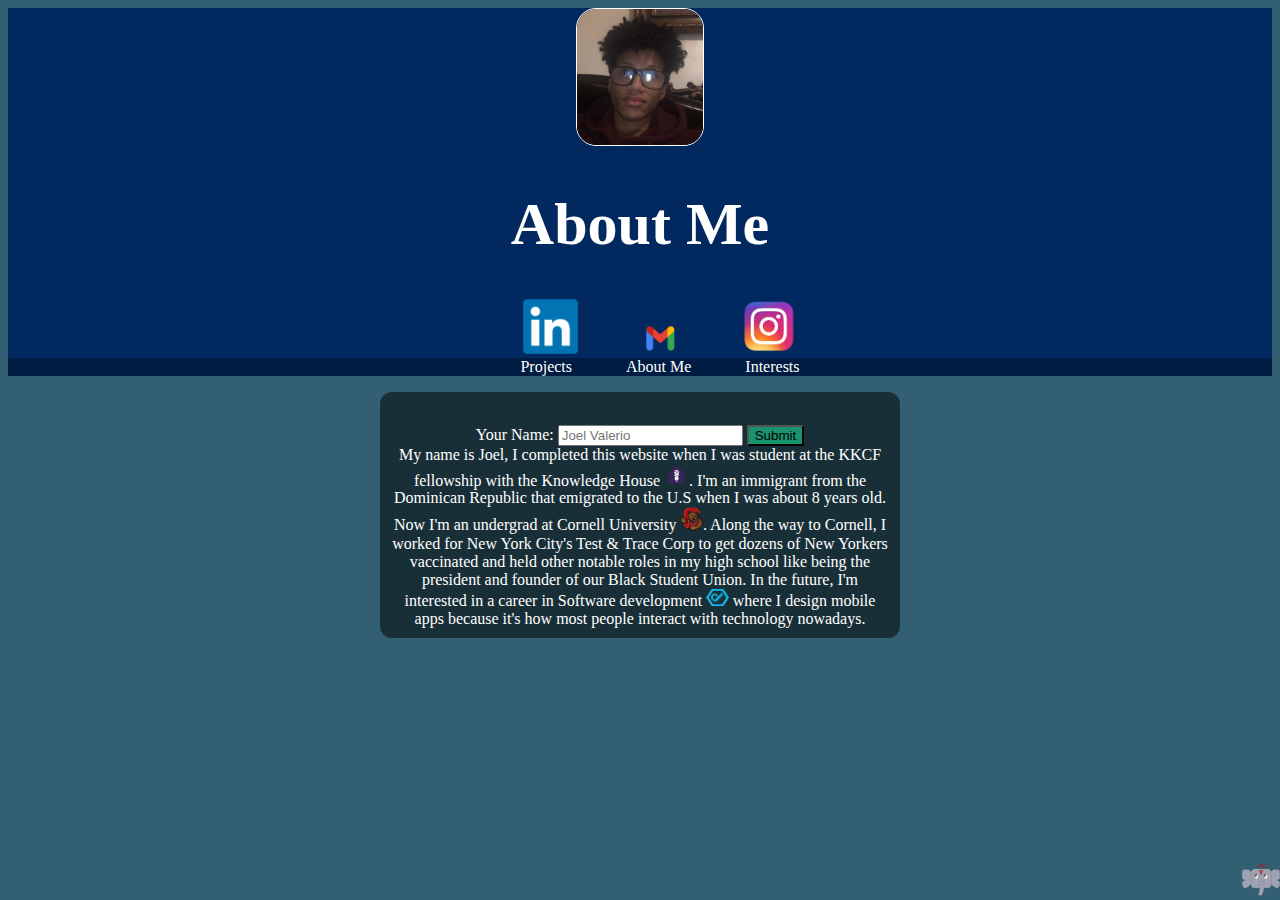
<file: index.html>
<!DOCTYPE html>
<html>

<head>
	<meta charset="utf-8">
	<meta name="viewport" content="width=device-width">
	<title>Joel's About Me</title>
	<link href="https://cdn.jsdelivr.net/npm/bootstrap@5.1.0/dist/css/bootstrap.min.css" rel="stylesheet" integrity="sha384-KyZXEAg3QhqLMpG8r+8fhAXLRk2vvoC2f3B09zVXn8CA5QIVfZOJ3BCsw2P0p/We"
	 crossorigin="anonymous">
	<link href="style.css" rel="stylesheet" type="text/css" />
</head>
<header>
	<img src="images/Me.jpg" id='grow' onmouseover="hoverGrow()" onmouseout="hoverShrink()"/></a>
    <h1> About Me</h1>
    <ul id='firstUL'>
      <li><a href='https://www.linkedin.com/in/joel-valerio-0236891a9'/><img src="images/Linkedin.png" id="linkedin" onmouseover='linkGrow()' onmouseout="linkShrink()"></a></li>
      <li>
        <a href="mailto:joelvalerio304@gmail.com"><img src="images/Gmail.png" id="youtube" onmouseover='youGrow()' onmouseout='youShrink()'></a></li>
      <li><a href='https://www.instagram.com/joel._.valerio'/><img src="images/Instagram.png" id="insta" onmouseover='instaGrow()' onmouseout='instaShrink()'></a></li>
      </ul>
      <ul id='secondUL'>
        <li><a href= 'projects.html' class='link'>Projects
          </a></li>
        <li><a href='index.html' class='link'>About Me
          </a></li>
        <li><a href= 'interests.html' class='link'>Interests
          </a></l1>
      </ul>
  </header>
  <body>
    <article>
      <h5 id='nameDisplay'></h5>
        <form id='form'> Your Name: <input type='text' id='fname' placeholder="Joel Valerio"></form>
        <input type='button' value='Submit' onclick='getFormValue()'id= 'subbutton'>
      <br id='formBreak'>
     My name is Joel, I completed this website when I was student at the KKCF fellowship with the Knowledge House <img src='images/Khouse.png' class= 'TKH'>. I'm an immigrant from the Dominican Republic that emigrated to the U.S when I was about 8 years old. Now I'm an undergrad at Cornell University <img src='images/Cornell.png' class='cornell'>. Along the way to Cornell, I worked for New York City's Test & Trace Corp to get dozens of New Yorkers vaccinated and held other notable roles in my high school like being the president and founder of our Black Student Union. In the future, I'm interested in a career in Software development <img src='images/SoftDev.png' class='Apple'> where I design mobile apps because it's how most people interact with technology nowadays.
   <div class='footer'>
   <img src= 'images/Elephant_Logo.png' id='logo'>
   </div>
    <script src="script.js"></script>
  </body>
</html>
</file>
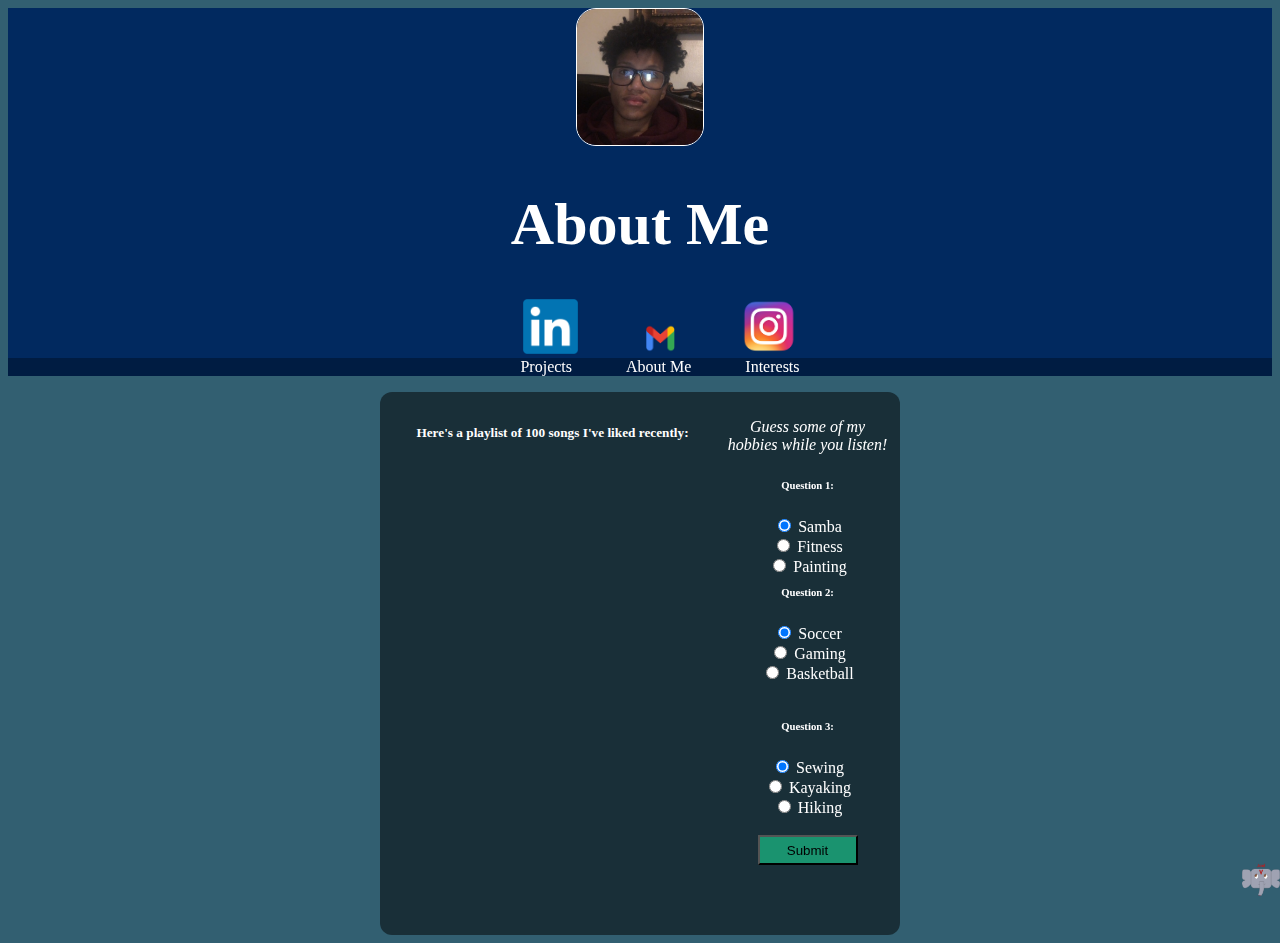
<file: interests.html>
<!DOCTYPE html>
<html>

<head>
	<meta charset="utf-8">
	<meta name="viewport" content="width=device-width">
	<title>Joel's About Me</title>
	<link href="https://cdn.jsdelivr.net/npm/bootstrap@5.1.0/dist/css/bootstrap.min.css" rel="stylesheet" integrity="sha384-KyZXEAg3QhqLMpG8r+8fhAXLRk2vvoC2f3B09zVXn8CA5QIVfZOJ3BCsw2P0p/We"
	 crossorigin="anonymous">
	<link href="style.css" rel="stylesheet" type="text/css" />
</head>
<header>
	<img src="images/Me.jpg" id='grow' onmouseover="hoverGrow()" onmouseout="hoverShrink()"/></a>
    <h1> About Me</h1>
    <ul id='firstUL'>
      <li><a href="https://www.linkedin.com/in/joel-valerio-0236891a9/"/><img src="images/Linkedin.png" id="linkedin" onmouseover='linkGrow()' onmouseout="linkShrink()"></a></li>
      <li>
        <a href='mailto:joelvalerio304@gmail.com'><img src="images/Gmail.png" id="youtube" onmouseover='youGrow()' onmouseout='youShrink()'></a></li>
      <li><a href='https://www.instagram.com/joel._.valerio'/><img src="images/Instagram.png" id="insta" onmouseover='instaGrow()' onmouseout='instaShrink()'></a></li>
      </ul>
      <ul id='secondUL'>
        <li><a href= 'projects.html' class='link' >Projects
          </a></li>
        <li><a href='index.html' class='link'>About Me
          </a></li>
        <li><a href= 'interests.html' class='link' >Interests
          </a></l1>
      </ul>
  </header>
  <body>
    <article id='intArt'>
      <div id= 'container'>
      <div id= 'music'>
      <h5>Here's a playlist of 100 songs I've liked recently:</h5>
      <iframe allow="autoplay *; encrypted-media *; fullscreen *" frameborder="0" height="450" style="width:100%;max-width:660px;overflow:hidden;background:transparent;" sandbox="allow-forms allow-popups allow-same-origin allow-scripts allow-storage-access-by-user-activation allow-top-navigation-by-user-activation" src="https://embed.music.apple.com/us/playlist/everything/pl.u-DdANr6dFaR7bXEB"></iframe><br>
      </div>
          <div id="quiz">
            <p id='guess'><i>Guess some of my hobbies while you listen!</i></p>
            <h6>Question 1:</h6>
            <input type="radio" id="samba" name='q1' value="Guess again!" checked>
            <label for="samba">Samba</label><br>
            <input type="radio" id="fitness" name='q1' value="Correct!">
            <label for="fitness">Fitness</label><br>
            <input type='radio' id='painting' name='q1' value='Guess again!'> <label for='painting'>Painting</label><br>
         <h6 id='question2'>Question 2:</h6>
            <input type= 'radio'id='soccer' name='q2' value='Guess again!' checked> <label for='soccer'>Soccer</label><br>
            <input type='radio' id='gaming' name='q2' value='Correct!'>
            <label for='gaming'>Gaming</label><br>
            <input type='radio' id='basketball' name='q2' value='Guess again!'> <label for='basketball'>Basketball</label><br>
          <h6 id='question3'><br>Question 3:</h6>
            <input type='radio' id='sewing' name='q3' value='Guess again!' checked> <label for='sewing'>Sewing</label><br>
            <input type='radio' id='kayaking' name='q3' value='Guess again!'> <label for='kayaking'>Kayaking</label><br>
            <input type='radio' id='hiking' name='q3' value='Correct!'>
            <label for='hiking'>Hiking</label><br>
          <div id='subDiv'>
            <br>
            <button id="submithob" onclick='getQuizValue(); getQuizValue2(); getQuizValue3()'>Submit</button>
          </div>
      </div>
      <div>
      <div id="result1"></div>
      <div id="result2"></div>
      <div id='result3'></div>
      </div>
      <div id='clear'></div>
      </div>
    </article>
    <div class='footer'>
    <img src= 'images/Elephant_Logo.png' id='logo'>
    </div>
    <script src="script.js"></script>
  </body>
  </html>
</file>
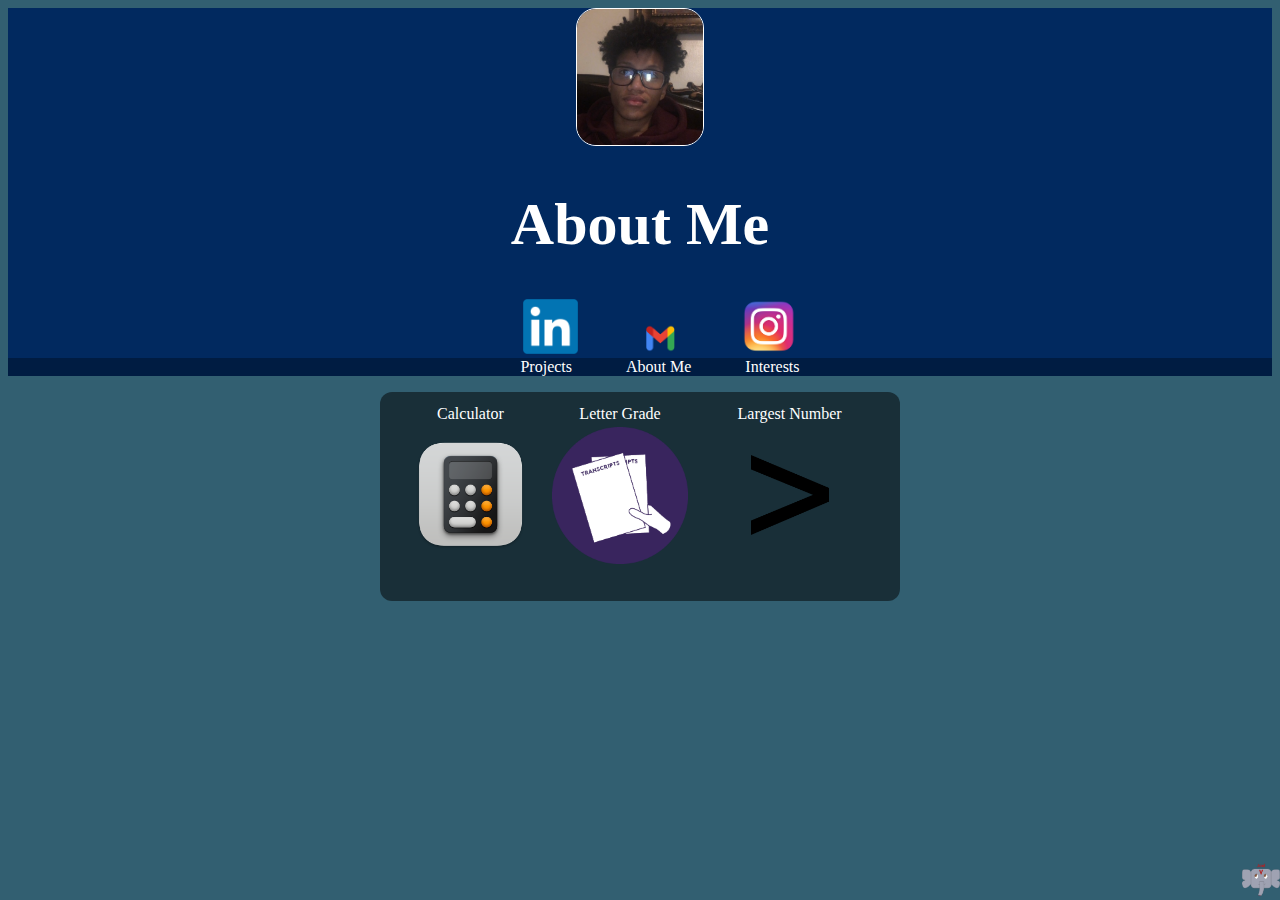
<file: projects.html>
<!DOCTYPE html>
<html>

<head>
	<meta charset="utf-8">
	<meta name="viewport" content="width=device-width">
	<title>Joel's About Me</title>
	<link href="https://cdn.jsdelivr.net/npm/bootstrap@5.1.0/dist/css/bootstrap.min.css" rel="stylesheet" integrity="sha384-KyZXEAg3QhqLMpG8r+8fhAXLRk2vvoC2f3B09zVXn8CA5QIVfZOJ3BCsw2P0p/We"
	 crossorigin="anonymous">
	<link href="style.css" rel="stylesheet" type="text/css" />
</head>
<header>
	<img src="images/Me.jpg" id='grow' onmouseover="hoverGrow()" onmouseout="hoverShrink()"/></a>
    <h1> About Me</h1>
    <ul id='firstUL'>
      <li><a href='https://www.linkedin.com/in/joel-valerio-0236891a9'/><img src="images/Linkedin.png" id="linkedin" onmouseover='linkGrow()' onmouseout="linkShrink()"></a></li>
      <li>
        <a href="mailto:joelvalerio304@gmail.com"><img src="images/Gmail.png" id="youtube" onmouseover='youGrow()' onmouseout='youShrink()'></a></li>
      <li><a href='https://www.instagram.com/joel._.valerio'/><img src="images/Instagram.png" id="insta" onmouseover='instaGrow()' onmouseout='instaShrink()'></a></li>
      </ul>
      <ul id='secondUL'>
        <li><a href= 'projects.html' class='link' >Projects
          </a></li>
        <li><a href='index.html' class='link' >About Me
          </a></li>
        <li><a href= 'interests.html' class='link' >Interests
          </a></l1>
      </ul>
  </header>
  <body>
<article id='Projects'>
  <div class='table-responsive-md'>
  <table class='table'>
      <td><a href='https://joelv304.github.io/Calculator/' class='pLink'> Calculator</a></td>
      <td><a href='https://joelv304.github.io/AvgFinalGrade/' class='pLink' id='gradeLink'>Letter Grade</a></td>
      <td><a href= 'https://joelv304.github.io/Conditionals/' class='pLink'>Largest Number</a></td>
    <tr>
          <td><a href='https://joelv304.github.io/Calculator/'> <img src= 'images/Calculator.png' id='Calculator' class='projectimg' style='width: 100%'></a></td>
          <td><a href='https://joelv304.github.io/AvgFinalGrade/'><img src= 'images/report-card.png' id='ReportCard' class='projectimg' style='width: 100%'></a></td>
          <td id='annoyance'><a href= 'https://joelv304.github.io/Conditionals/'><img src= 'images/GreaterThan.png' id='GreaterThan' class='projectimg' style='width: 40%'></a></td>
    </tr>
  </table>
</article>
<div class='footer'>
<img src= 'images/Elephant_Logo.png' id='logo'>
</div>
<script src="script.js"></script>
  </body>
  </html>
</file>
<file: style.css>
header {
  text-align: center;
  font: Georgia;
  color: white;
  background-color: #01295F;
  background-size: cover;
}
#grow {
  border-radius: 20px;
  border: solid white 1px;
  margin: 0 auto;
}
h1 {
  font-size: 60px;
}
body {
  background-color: #325F71;
}
li  {
  text-align: center;
  color: white;
  display: inline;
  padding: 15px 25px;
}
#insta  {
  width: 4.5%;
  height: 4.5%;
}
#linkedin  {
  width: 4.5%;
  height: 4.5%;
}
#youtube  {
  width: 4.5%;
  height: 4.5%;
  padding: 0px;
}
article {
  text-align: center;
  max-width: 500px;
  margin: auto;
  border-radius: 12px;
  padding: 10px;
  color: white;
  background-color: rgba(0,0,0,0.5)
}
button {
  height: 30px;
  width: 100px;
  margin: 0 auto;
}
form{
  margin: 10px 0px;
  display: inline;
}
#firstUL {
  margin-bottom: 0;
  text-align: center;
}
#secondUL {
  margin-top: 0;
  background-color: rgba(0,0,0,0.3);
  text-align: center;
}
.link {
  color: white;
}
a:hover {
  color: white;
}
#subbutton {
  background-color: #1A936F;
  display: inline;
  color: black;
}
.cornell {
  width: 4.5%;
  height: 4.5%;
}
.TKH {
  height: 5%;
  width: 5%;
}
.Apple {
  height: 4.5%;
  width: 4.5%;
}
#Calculator {
  height: 22%;
  width: 22%;
  max-width: 70%;
}
#ReportCard {
  height: 33%;
  width: 7%;
}
#GreaterThan {
  height: 8%;
  width: 10%;
  margin: 0;
  max-height: 8%;
}
table {
  margin: auto;
  display: inline-block;
  margin-bottom: 20px;
}
td {
  text-align: center;
}
th {
  color: white;
  text-align: center;
}
#annoyance {
  width: 40%;
  height: 20%;
  padding-top: 0px;
  max-height: 20%;
}
.quizForm {
  display: block;
}
#grow {
  height: 10%;
  width: 10%;
}
.projectimg {
  vertical-align: middle;
}
#question2 {
  margin-top: 10px;
}

.pLink {
  position: relative;
  color:rgb(255, 255, 255);
  text-decoration: none;
}
.pLink:hover {
  color: white;
}
.pLink::before {
  content: "";
  position: absolute;
  display: block;
  width: 100%;
  height: 1px;
  bottom: 0;
  left: 0;
  background-color: white;
  transform: scaleX(0);
  transition: transform 0.3s ease;
}
.pLink:hover::before {
  transform: scaleX(1);
}
.link {
  position: relative;
  color:rgb(255, 255, 255);
  text-decoration: none;
}
.link:hover {
  color: white;
}
.link::before {
  content: "";
  position: absolute;
  display: block;
  width: 100%;
  height: 1px;
  bottom: 0;
  left: 0;
  background-color: white;
  transform: scaleX(0);
  transform-origin: top left;
  transition: transform 0.3s ease;
}
.link:hover::before {
  transform: scaleX(1);
}
#submithob {
  background-color: #1A936F;
  color: black;
}
.footer {
  position: fixed;
  left: 0;
  bottom: 0;
  width: 100%;
  text-align: end;
}
#logo {
  height: 3%;
  width: 3%;
}
#intArt {
  width: 85%;
}
#container {
    width: 100%;
    margin: 0 auto;
}
#music {
    width: 65%;
    float: left;
    height: 60%;
}
#quiz {
    width: 33%;
    float: left;
    height: 60%;
    margin-left: 2%;
}
#clear {
    clear: both;
}
#subDiv {
  margin-bottom: 60px;
}
#guess {
  font-size: 1rem;
}
</file>
